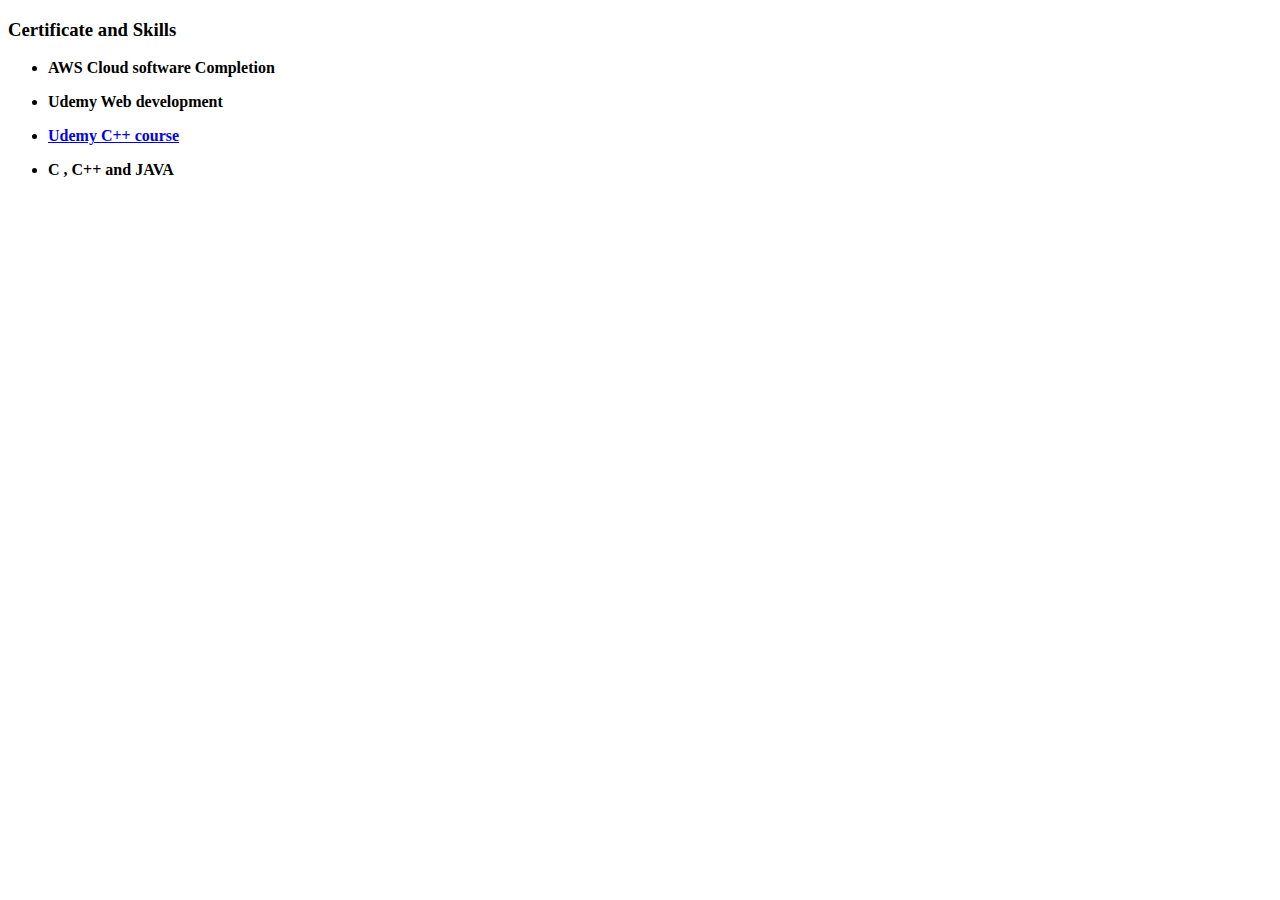
<file: certificate.html>
<!DOCTYPE html>
<html lang="en">
<head>
    <meta charset="UTF-8">
    <meta http-equiv="X-UA-Compatible" content="IE=edge">
    <meta name="viewport" content="width=device-width, initial-scale=1.0">
    <title>Certificate</title>
    <h3>Certificate and Skills</h3>
    <body>
<UL>
<li><p><b>AWS Cloud software Completion</b></p></li>
<li><p><b>Udemy Web development</b></p></li>
<li><p><b><a href="https://www.udemy.com/certificate/UC-d709db79-eabb-4759-85bd-76e981dec7ee/"> Udemy C++ course</a> </b></p></li>
<li><p><b>C , C++ and JAVA</b></p></li>
</UL>
</head>

    
</body>
</html>
</file>
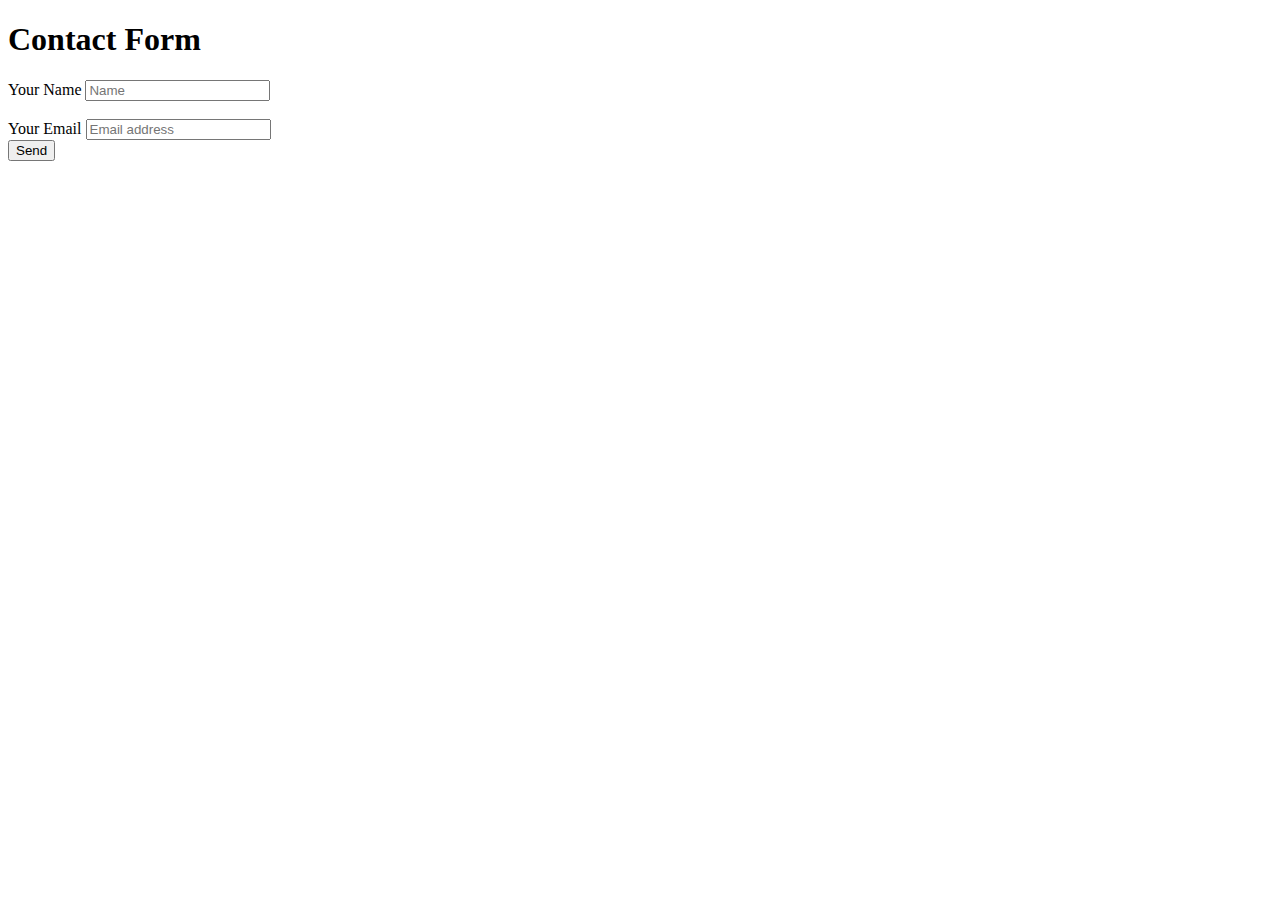
<file: contact.html>
<!DOCTYPE html>
<html lang="en">
<head>
    <meta charset="UTF-8">
    <meta http-equiv="X-UA-Compatible" content="IE=edge">
    <meta name="viewport" content="width=device-width, initial-scale=1.0">
    <title>Contact Form</title>
</head>
<body>
    <h1>Contact Form</h1>
    <form action="https://formsubmit.co/debangshu.dey14@gmail.com" method="POST">
   Your Name <input type="text" name="name" placeholder="Name"required> <br>
        <input type="hidden" name="_next" value="https://Thank you.html/WEB DEV PROJ/Personal site/Thank you.html"> <br>
   Your Email <input type="email" name="name" placeholder="Email address" required> <br>
        <button type="submit">Send</button><br>
   </form>
</body>
</html>
</file>
